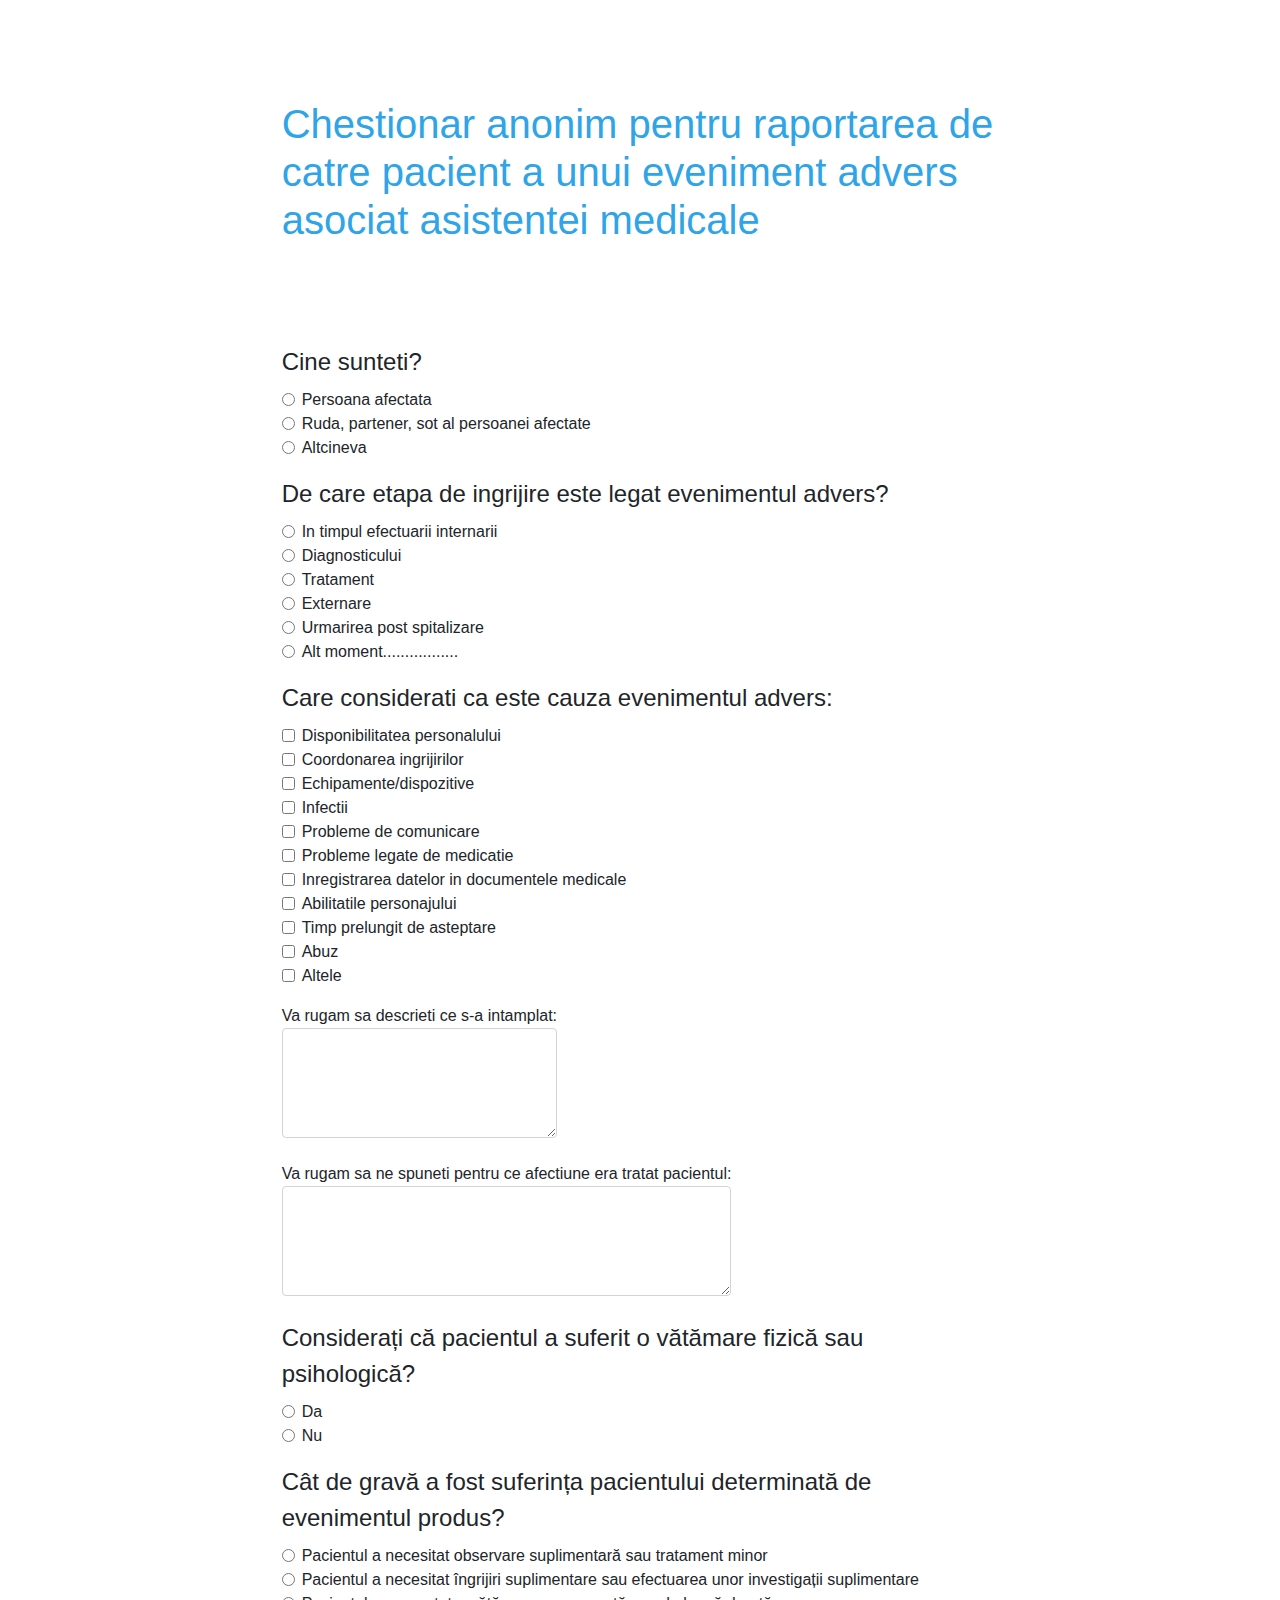
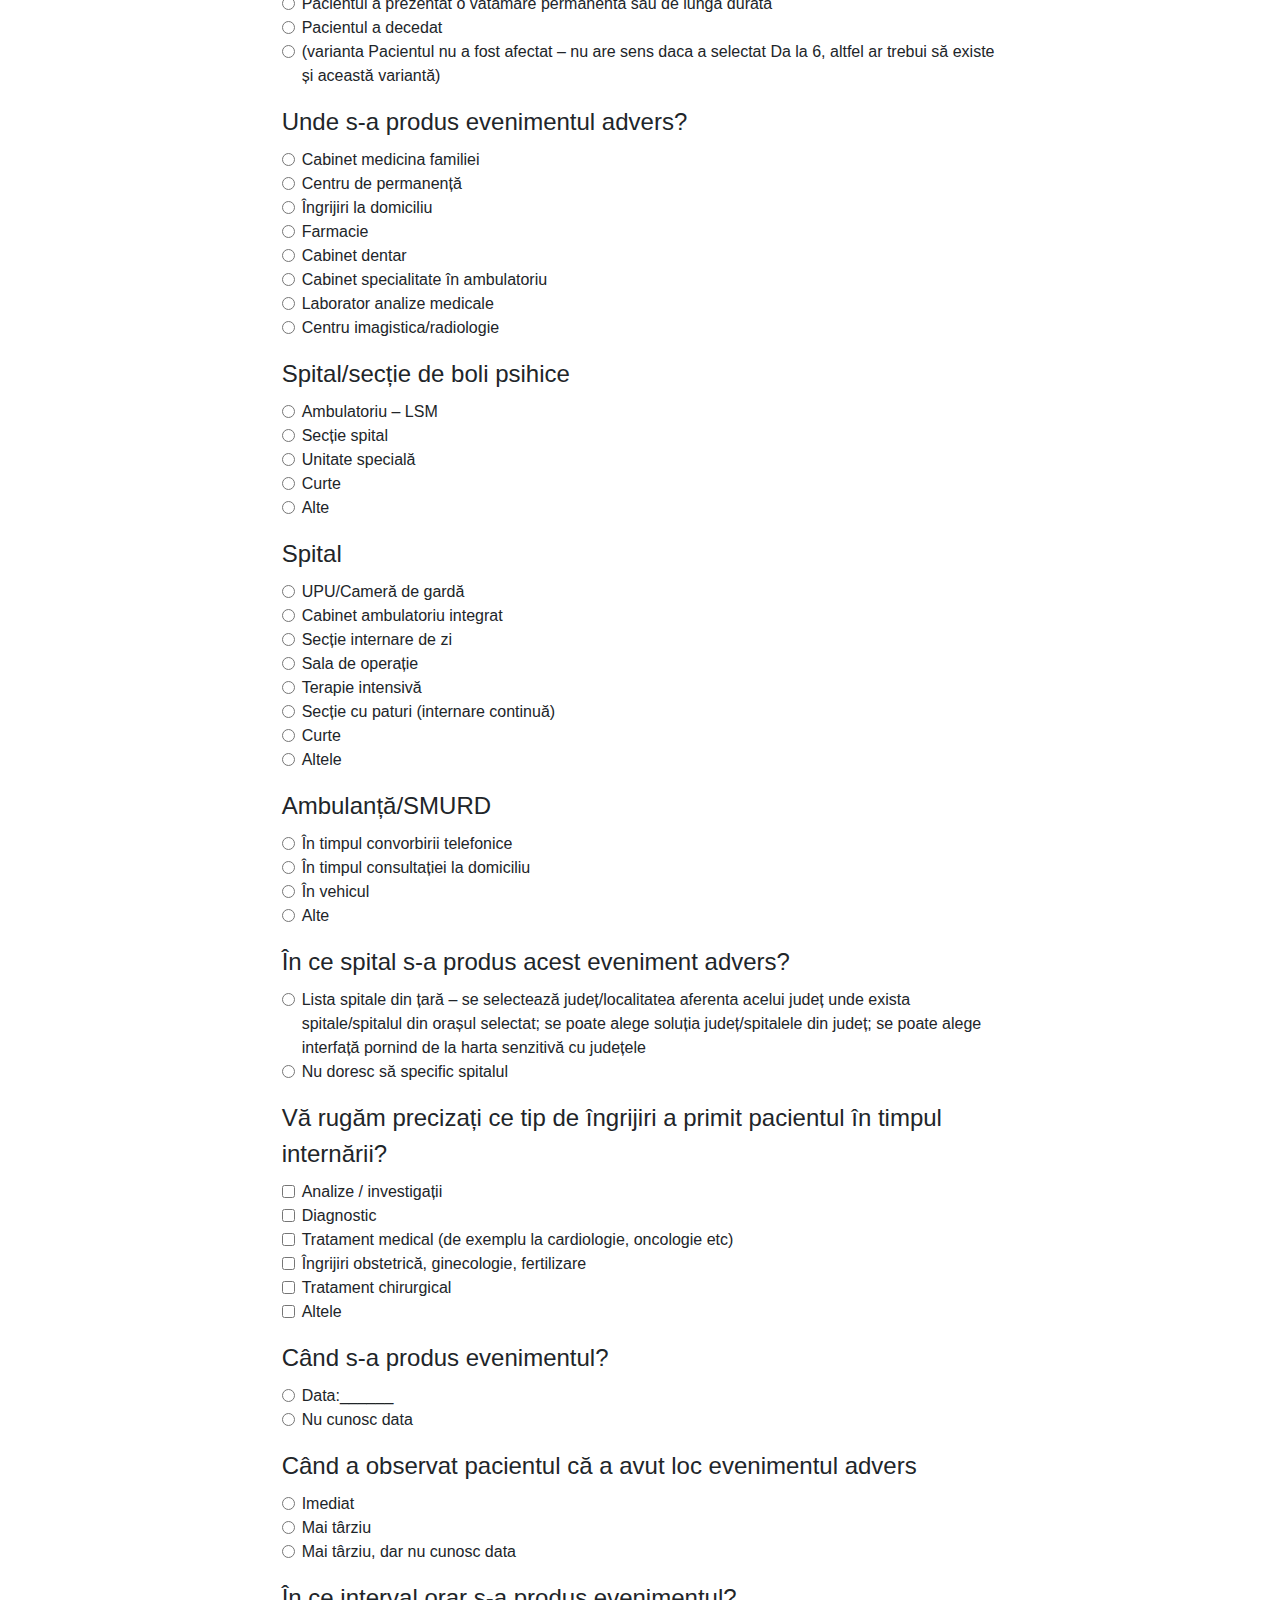
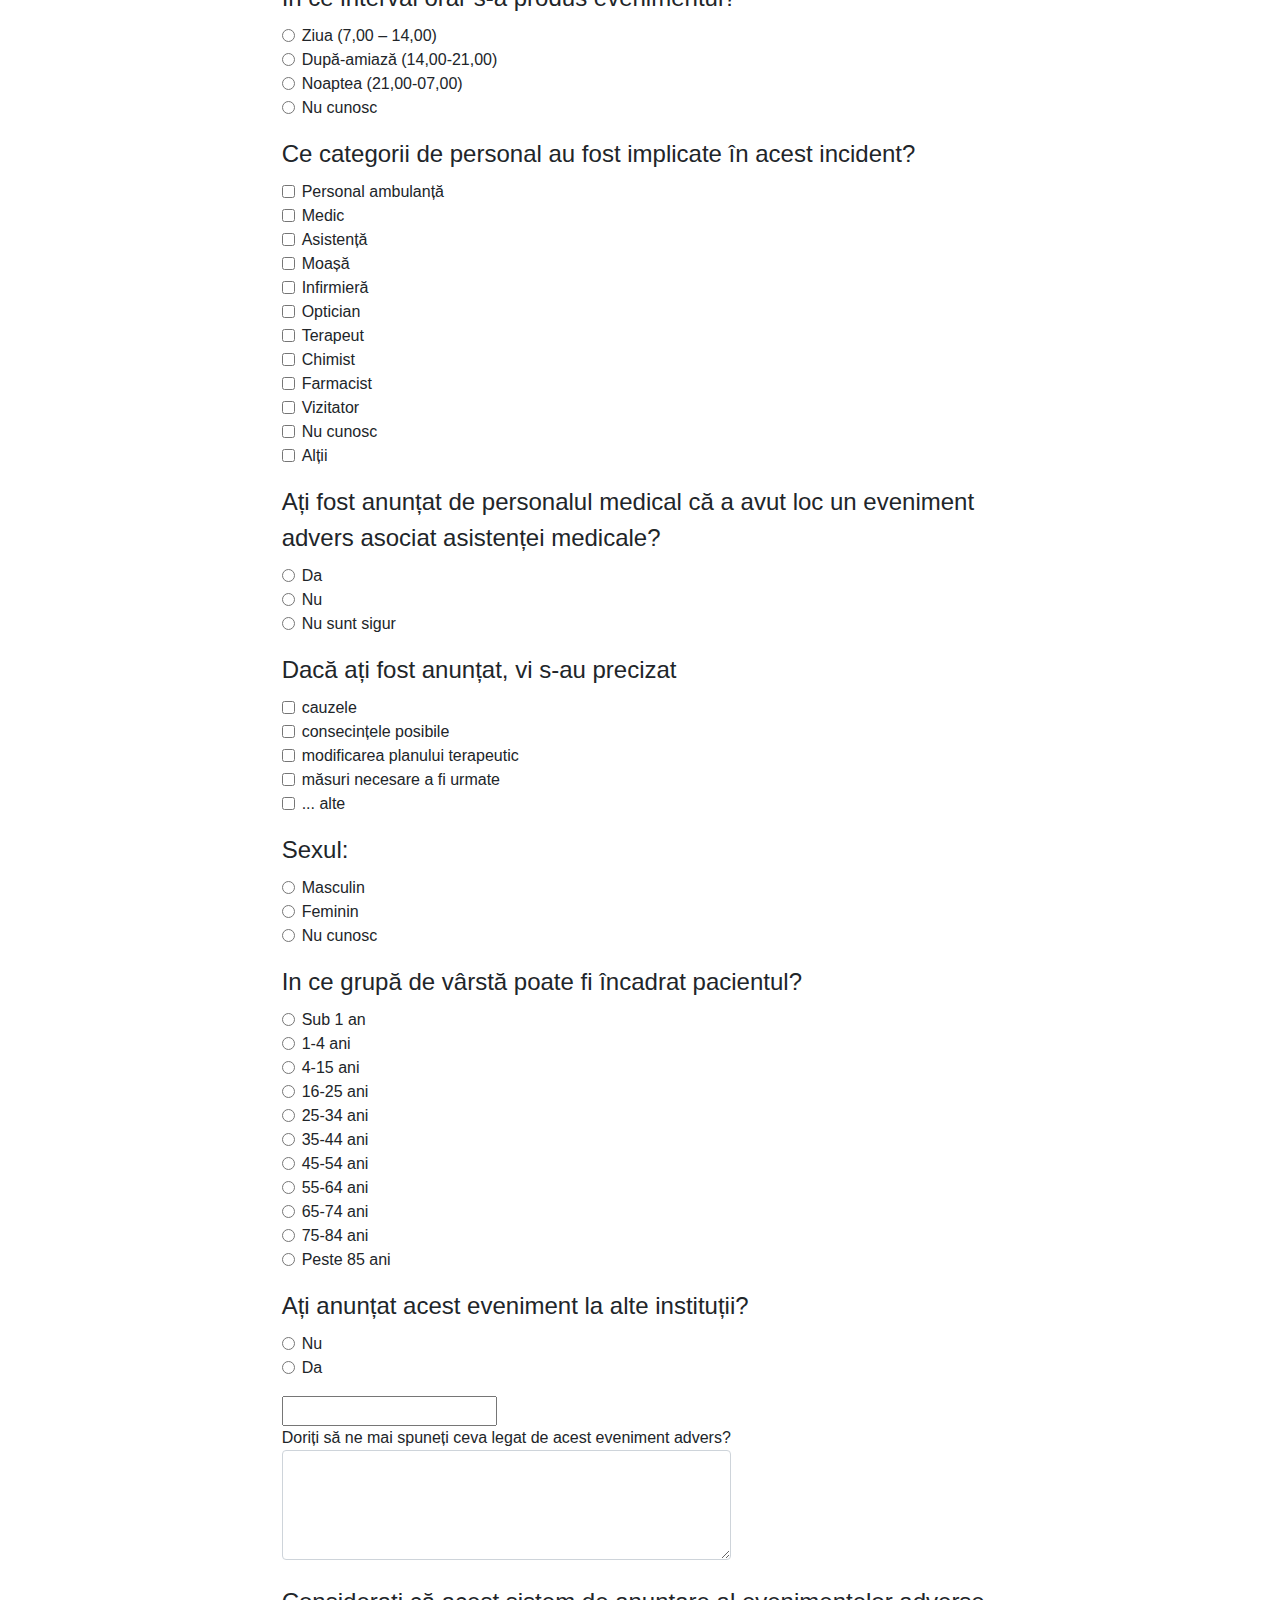
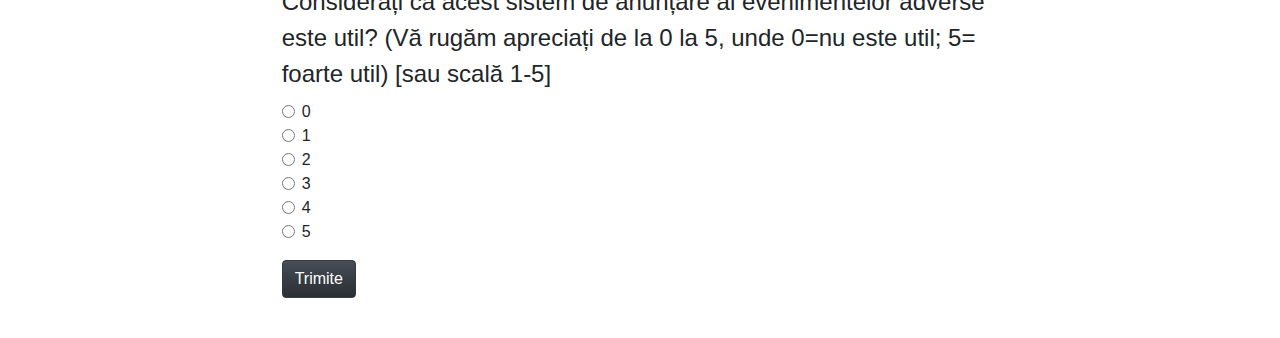
<file: chestionar/ches1.html>
<!DOCTYPE html>
<html lang="en" dir="ltr">
  <head>
    <meta charset="utf-8">
    <meta name="viewport" content="width=device-width, initial-scale=1.0">
    <link rel="stylesheet" href="bootstrap.min.css">
    <link rel="stylesheet" href="https://stackpath.bootstrapcdn.com/bootstrap/4.3.1/css/bootstrap.min.css" integrity="sha384-ggOyR0iXCbMQv3Xipma34MD+dH/1fQ784/j6cY/iJTQUOhcWr7x9JvoRxT2MZw1T" crossorigin="anonymous">
    <link rel="stylesheet" href="ches.css">

    <title></title>
  </head>
  <body>
    <h1 class="col-lg-7 col-sm-8 col-xs-12">Chestionar anonim pentru raportarea de catre pacient a unui eveniment advers asociat asistentei medicale</h1>
    <form class="col-lg-7 col-sm-8 col-xs-12" id="form">
    </form>
    <div class="submit col-lg-7 col-sm-8 col-xs-12">
      <input type="submit" class="btn btn-dark " name="" value="Trimite">
    </div>
<script src="ches1.js">
</script>
<script src="https://code.jquery.com/jquery-3.3.1.slim.min.js" integrity="sha384-q8i/X+965DzO0rT7abK41JStQIAqVgRVzpbzo5smXKp4YfRvH+8abtTE1Pi6jizo" crossorigin="anonymous"></script>
<script src="https://cdnjs.cloudflare.com/ajax/libs/popper.js/1.14.7/umd/popper.min.js" integrity="sha384-UO2eT0CpHqdSJQ6hJty5KVphtPhzWj9WO1clHTMGa3JDZwrnQq4sF86dIHNDz0W1" crossorigin="anonymous"></script>
<script src="https://stackpath.bootstrapcdn.com/bootstrap/4.3.1/js/bootstrap.min.js" integrity="sha384-JjSmVgyd0p3pXB1rRibZUAYoIIy6OrQ6VrjIEaFf/nJGzIxFDsf4x0xIM+B07jRM" crossorigin="anonymous"></script>

  </body>
</html>
</file>
<file: chestionar/ches.css>
form, h1 {
margin: 0 auto;
margin-top:100px;
}
.submit {
margin: 0 auto;
position: relative;
}
.submit input {
  margin-bottom: 40px;

}
</file>
